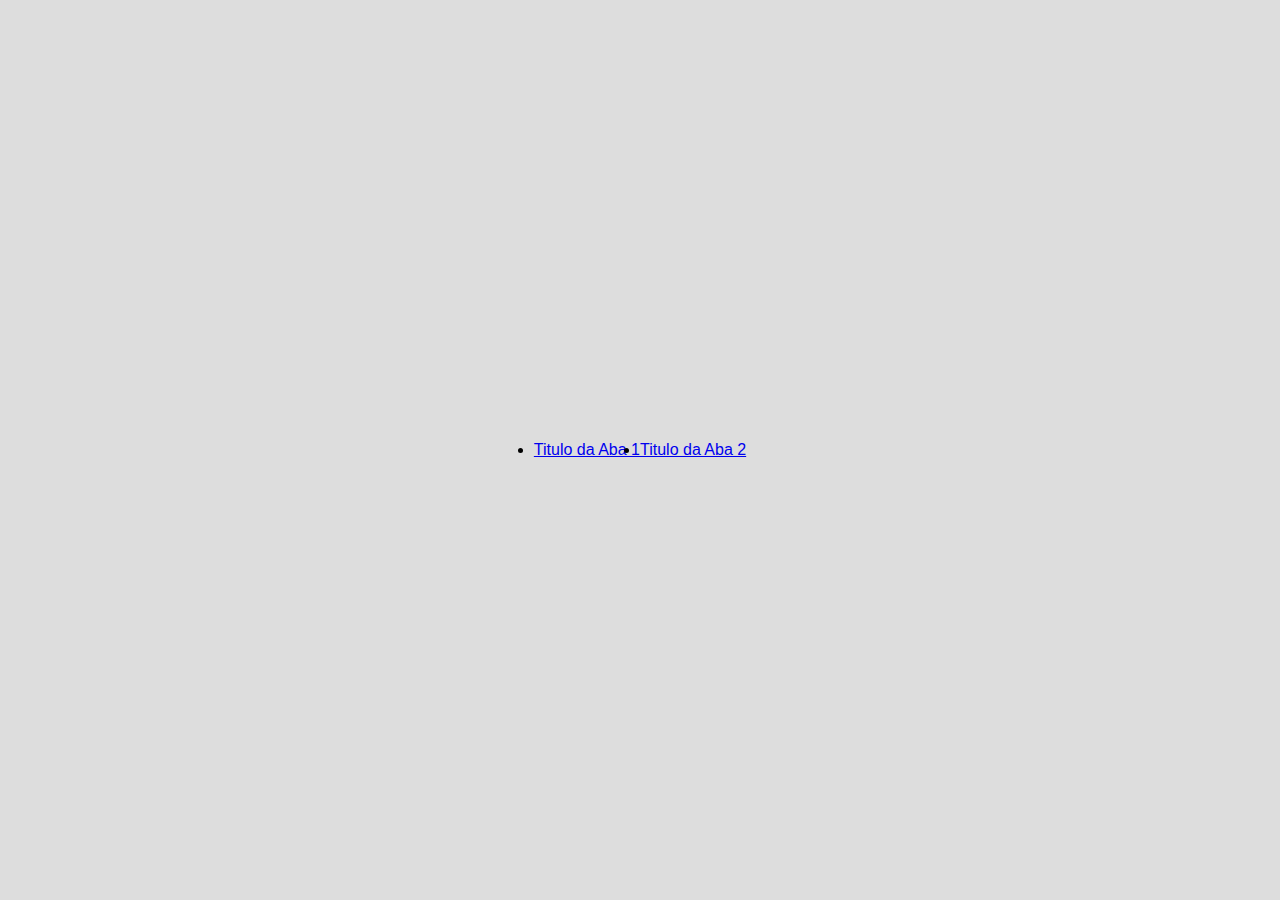
<file: Fundamentos-da-computacao-e-algoritmos/03-minibrowser/index.html>
<!-- <main>
  <header>
    <div class="close-area"></div>
    <input placeholder="https://..." value="https://mariosouto.com" />
  </header>
   <iframe src="https://mariosouto.com"></iframe>
</main> -->

<!DOCTYPE html>
<html lang="pt-br">
  <head>
    <meta charset="UTF-8" />
    <meta name="viewport" content="width=device-width, initial-scale=1.0" />
    <title>Mini Brownser</title>
  </head>
  <body>
    <script>
      let aba1 = {
        titulo: 'Titulo da Aba 1',
        url: '',
      };
      let aba2 = {
        titulo: 'Titulo da Aba 2',
        url: '',
      };
      //entrada(abas),
      const abas = [aba1, aba2];

      //[processamento]
      for (aba of abas) {
        //pra cada uma das abas q temos, aba of abas

        console.log(aba.titulo);
        //[OUTPUT]
        let valorAtualDoHTML = document.body.innerHTML;
        document.body.innerHTML =
          valorAtualDoHTML + `<li><a href="aba.url">${aba.titulo}</a></li>`;
      }
    </script>

    <link rel="stylesheet" href="./style.css" />

    <!-- <link rel="stylesheet" href="./style.css" />
<script src="./01-arrays-objetos.js"></scrip>
<script src="./02-queue-fila.js"></script>
<script src="./03-stack-pilha.js"></script>
<script src="./04-set-e-as-tags.js"></script>
<script src="./05-map-e-os-favoritos.js"></script> -->
  </body>
</html>
</file>
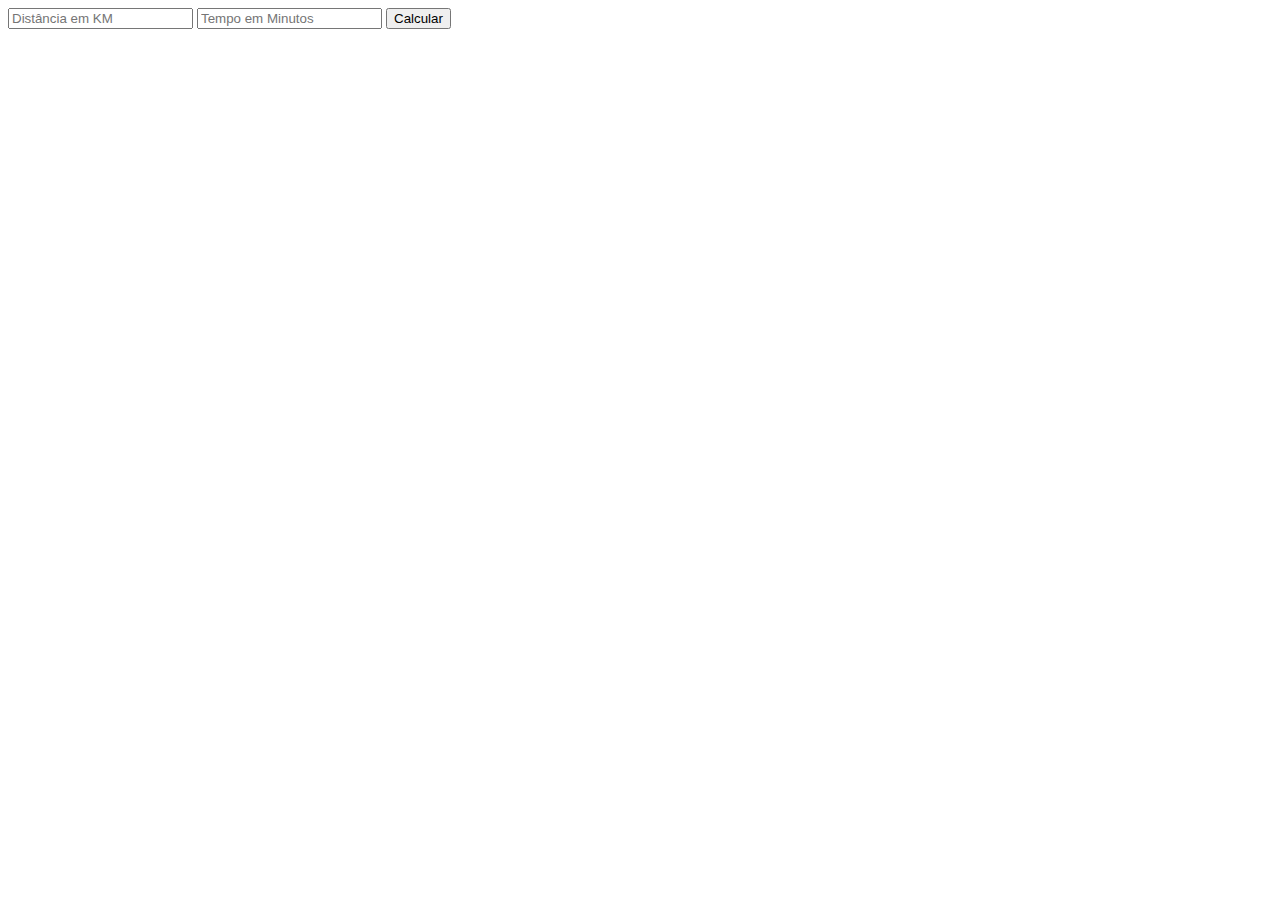
<file: Fundamentos-da-computacao-e-algoritmos/Mario Souto/02-calcular-corrida-uber/index.html>
<!DOCTYPE html>
<html lang="pt-br">
  <head>
    <meta charset="UTF-8" />
    <meta name="viewport" content="width=device-width, initial-scale=1.0" />
    <title>Calculando Corrida de Uber</title>
  </head>
  <body>
    <div>
      <input id="campoDistanciaEmKM" placeholder="Distância em KM" type="text" />
      <input id="campoTempoEmMin" placeholder="Tempo em Minutos" type="text" />
      <button onclick="calculaCorrida()">Calcular</button>
    </div>
    <script src="script.js"></script>
  </body>
</html>
</file>
<file: Fundamentos-da-computacao-e-algoritmos/03-minibrowser/style.css>
* {
  padding: 0;
  margin: 0;
  box-sizing: border-box;
  font-family: sans-serif;
}

body {
  width: 100%;
  min-height: 100vh;
  display: flex;
  justify-content: center;
  align-content: center;
  flex-wrap: wrap;
  background: #ddd;
}

main {
  width: 800px;
  height: 600px;
  background: #ccc; 
  border-radius: 5px;
  overflow: scroll;
  box-shadow: 0 0 20px rgba(0, 0, 0, 0.8);
}

iframe {
  width: 100%;
  height: 600px;
  border: none;
}

header {
  width: 100%;
  height: 60px;
  background: #333;
  color: #fff;
  display: flex;
  justify-content: center;
  align-items: center;
  font-size: 20px;
  font-weight: bold;
  border-radius: 5px 5px 0 0;
  position: relative;
}

header input {
  height: 30px;
  border: none;
  font-size: 14px;
  padding: 4px 8px;
  font-weight: bold;
  outline: none;
  border-radius: 5px;
}

.close-area {
  width: 10px;
  height: 10px;
  background: red; 
  border-radius: 100%;
  position: absolute;
  top: 5px;
  left: 5px;
}
.close-area::after {
  content: "";
  display: block;
  width: 10px;
  height: 10px;
  background: yellow; 
  border-radius: 100%;
  position: absolute;
  left: calc(5px + 10px);
}
.close-area::before {
  content: "";
  display: block;
  width: 10px;
  height: 10px;
  background: green; 
  border-radius: 100%;
  position: absolute;
  left: calc(5px + 25px);
}
</file>
